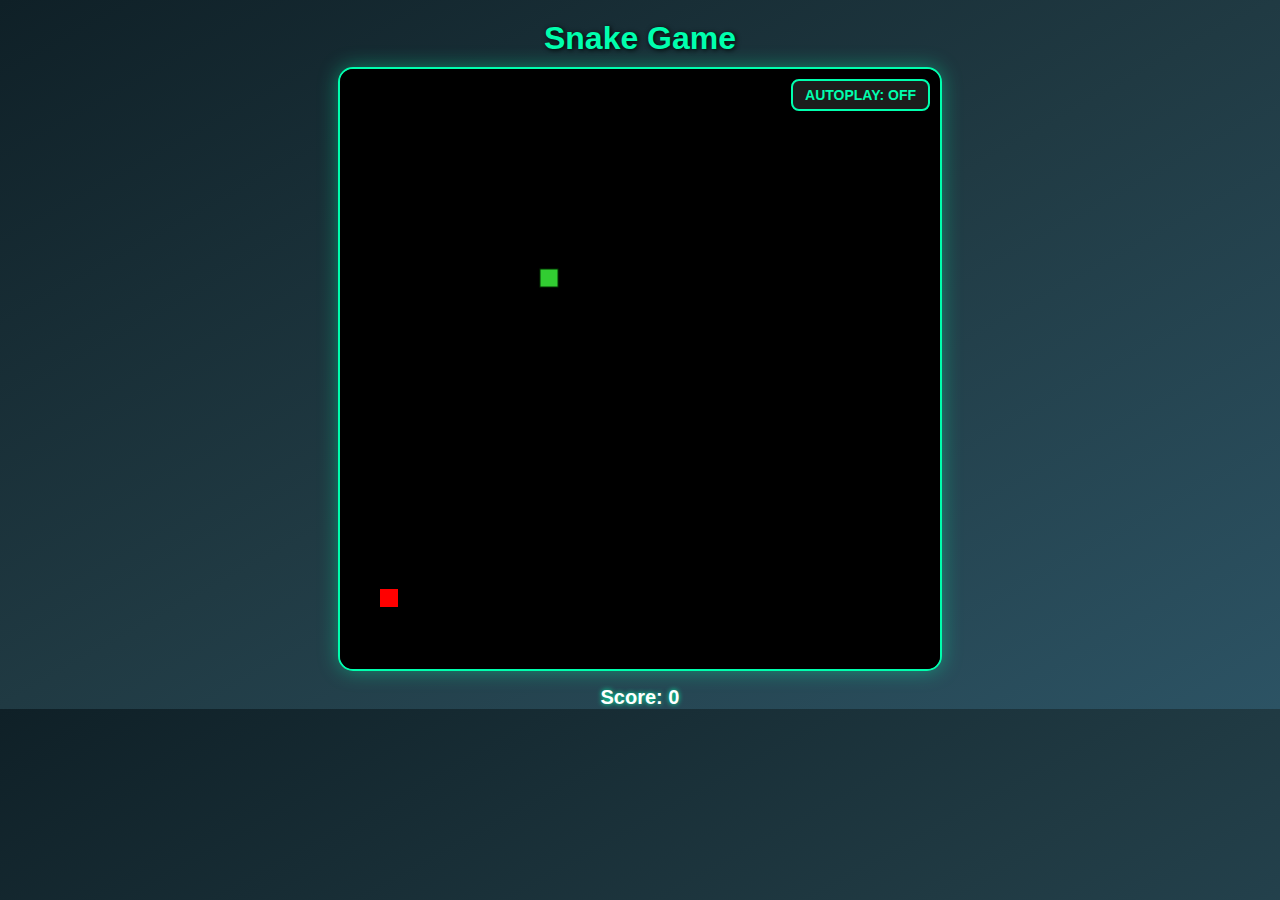
<file: index.html>
<!DOCTYPE html>
<html lang="en">
<head>
  <meta charset="UTF-8" />
  <meta name="viewport" content="width=device-width, initial-scale=1.0" />
  <title>Snake Game</title>
  <link rel="stylesheet" href="style.css">
</head>
<body>

<h1>Snake Game</h1>
<div id="gameWrapper">
  <canvas id="gameCanvas" width="600" height="600"></canvas>
  <button class="autoplay-btn" id="autoToggleBtn" onclick="toggleAutoPlay()">AUTOPLAY: OFF</button>
  <button id="playAgainBtn" class="play-again-btn" onclick="resetGame()">Play Again</button>
</div>
<div id="score">Score: 0</div>

<script src="script.js"></script>
</body>
</html>
</file>
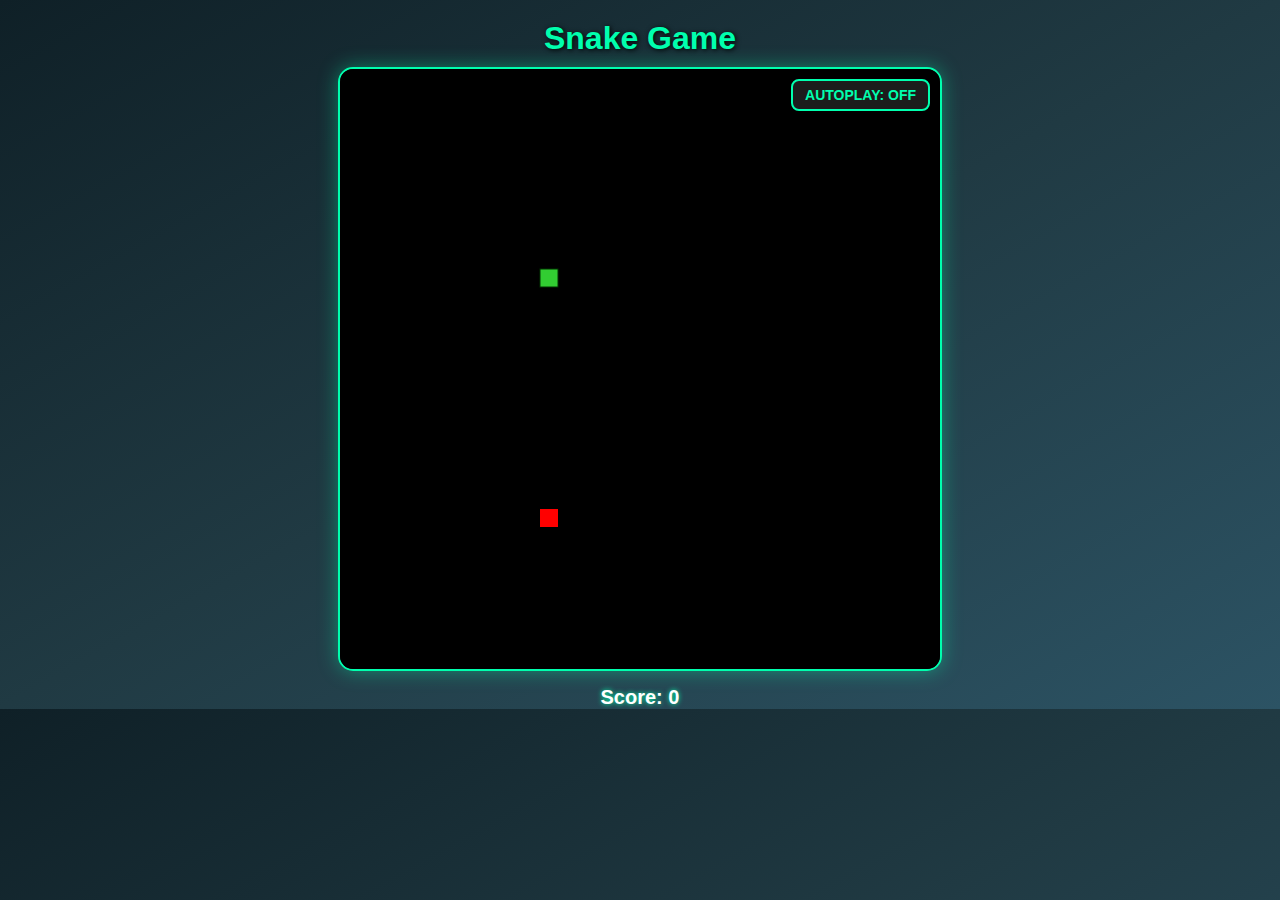
<file: index/index.html>
<!DOCTYPE html>
<html lang="en">
<head>
  <meta charset="UTF-8" />
  <meta name="viewport" content="width=device-width, initial-scale=1.0" />
  <title>Snake Game</title>
  <link rel="stylesheet" href="style.css">
</head>
<body>

<h1>Snake Game</h1>
<div id="gameWrapper">
  <canvas id="gameCanvas" width="600" height="600"></canvas>
  <button class="autoplay-btn" id="autoToggleBtn" onclick="toggleAutoPlay()">AUTOPLAY: OFF</button>
  <button id="playAgainBtn" class="play-again-btn" onclick="resetGame()">Play Again</button>
</div>
<div id="score">Score: 0</div>
<audio id="gameOverSound" src="../music/gameover.mp3" preload="auto"></audio>
<audio id="bgMusic" src="../music/bg-music.mp3" loop preload="auto"></audio>

<script src="script.js"></script>
</body>
</html>
</file>
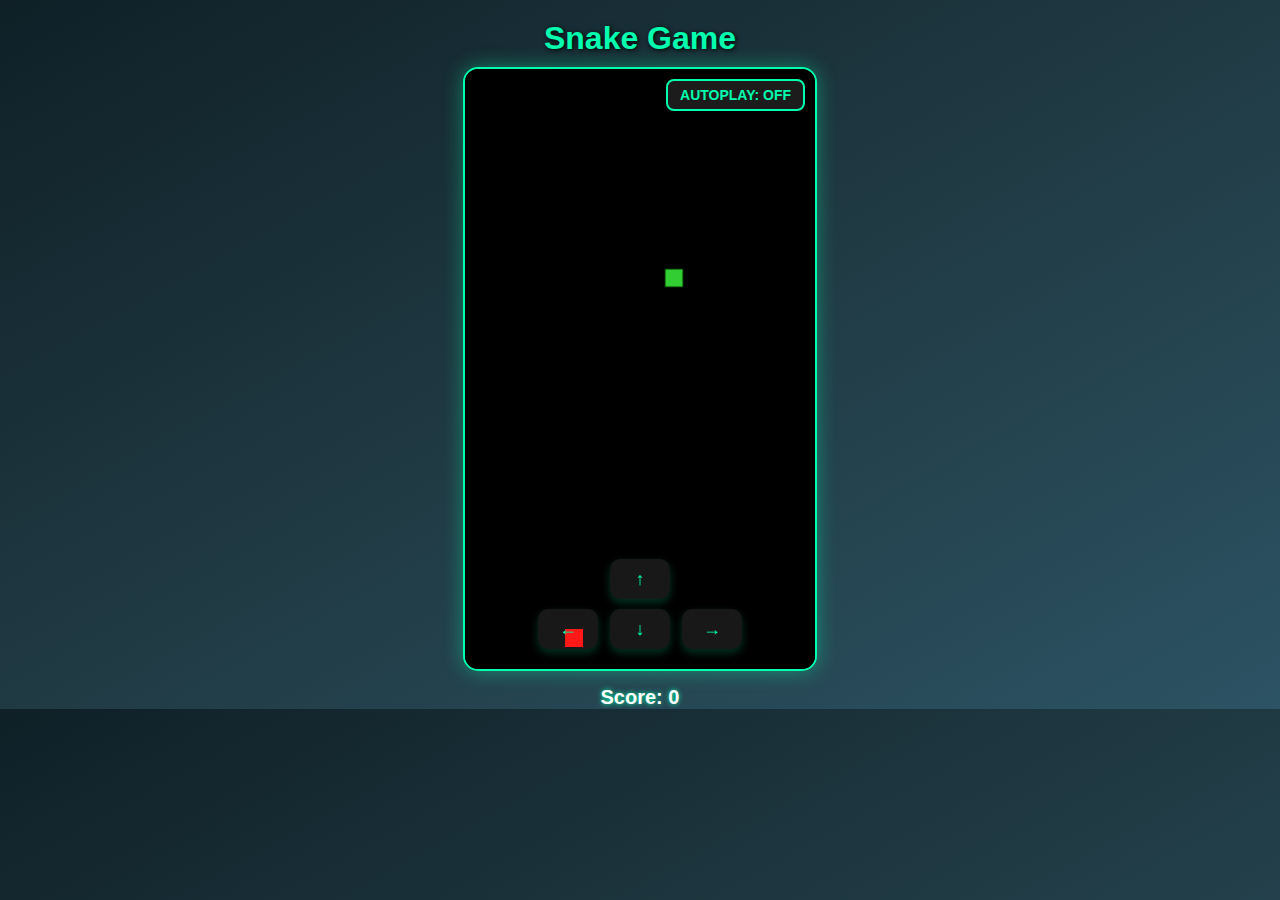
<file: mobilevrs/snake-m.html>
<!DOCTYPE html>
<html lang="en">
<head>
  <meta charset="UTF-8">
  <meta name="viewport" content="width=device-width, initial-scale=1.0">
  <title>Snake Game</title>
  <style>
    body {
      margin: 0;
      padding: 0;
      display: flex;
      flex-direction: column;
      align-items: center;
      background: linear-gradient(to bottom right, #0f2027, #203a43, #2c5364);
      color: #f0f0f0;
      font-family: 'Segoe UI', Tahoma, Geneva, Verdana, sans-serif;
    }

    h1 {
      margin: 20px 0 10px;
      font-size: 32px;
      color: #00ffae;
      text-shadow: 1px 1px 5px #000;
    }

    #gameWrapper {
      position: relative;
      width: 100%;
      max-width: 350px;
      height: 600px;
      background-color: #1e1e1e;
      border-radius: 15px;
      box-shadow: 0 0 20px rgba(0, 255, 174, 0.4);
      overflow: hidden;
      border: 2px solid #00ffae;
    }

    canvas {
      width: 100%;
      height: 100%;
      background-color: #000;
      display: block;
    }

    .autoplay-btn {
      position: absolute;
      top: 10px;
      right: 10px;
      padding: 6px 12px;
      font-size: 14px;
      font-weight: bold;
      background: #1c1c1c;
      color: #00ffae;
      border: 2px solid #00ffae;
      border-radius: 8px;
      cursor: pointer;
      z-index: 2;
      transition: all 0.2s ease;
    }

    .autoplay-btn:hover {
      background-color: #00ffae;
      color: #000;
      box-shadow: 0 0 10px #00ffae;
    }

    .controls {
      position: absolute;
      bottom: 15px;
      left: 50%;
      transform: translateX(-50%);
      display: flex;
      flex-direction: column;
      align-items: center;
      z-index: 3;
    }

    .btn-row {
      display: flex;
      justify-content: center;
      margin: 5px 0;
    }

    .btn {
      width: 60px;
      height: 40px;
      margin: 0 6px;
      font-size: 18px;
      font-weight: bold;
      border: none;
      border-radius: 10px;
      background-color: #ffffff18;
      color: #00ffae;
      box-shadow: 0 4px 8px rgba(0, 255, 174, 0.2);
      cursor: pointer;
      transition: all 0.2s ease-in-out;
    }

    .btn:hover {
      background: #00ffae6e;
      color: #000;
      box-shadow: 0 0 10px #00ffae;
    }

    .play-again-btn {
      position: absolute;
      top: 50%;
      left: 50%;
      transform: translate(-50%, -50%);
      z-index: 4;
      width: 150px;
      height: 50px;
      font-size: 20px;
      background: #00ffae;
      color: #000;
      border: none;
      border-radius: 10px;
      box-shadow: 0 0 15px #00ffae;
      cursor: pointer;
      transition: all 0.3s ease;
      display: none;
    }

    .play-again-btn:hover {
      background: #00c38e;
      box-shadow: 0 0 25px #00ffae;
    }

    #score {
      margin-top: 15px;
      font-size: 20px;
      font-weight: bold;
      color: #ffffff;
      text-shadow: 0 0 5px #00ffae;
    }

    @media (max-width: 400px) {
      .btn {
        width: 50px;
        height: 36px;
        font-size: 16px;
      }

      #score {
        font-size: 18px;
      }

      .autoplay-btn {
        font-size: 12px;
        padding: 5px 10px;
      }
    }
  </style>
</head>
<body>

<h1>Snake Game</h1>
<div id="gameWrapper">
  <canvas id="gameCanvas" width="350" height="600"></canvas>
  <button class="autoplay-btn" id="autoToggleBtn" onclick="toggleAutoPlay()">AUTOPLAY: OFF</button>
  <button id="playAgainBtn" class="btn play-again-btn" onclick="resetGame()">Play Again</button>
  <div class="controls">
    <div class="btn-row">
      <button class="btn" onclick="setDir(0, -1)">↑</button>
    </div>
    <div class="btn-row">
      <button class="btn" onclick="setDir(-1, 0)">←</button>
      <button class="btn" onclick="setDir(0, 1)">↓</button>
      <button class="btn" onclick="setDir(1, 0)">→</button>
    </div>
  </div>
</div>
<div id="score">Score: 0</div>

<script>
const canvas = document.getElementById('gameCanvas');
const ctx = canvas.getContext('2d');

let snake = [{ x: 10, y: 10 }];
let direction = { x: 0, y: 0 };
let food = { x: 15, y: 15 };
let score = 0;
let aiActive = false;

function draw() {
  ctx.clearRect(0, 0, canvas.width, canvas.height);

  // Draw snake
  snake.forEach((segment, index) => {
    ctx.fillStyle = index === 0 ? 'limegreen' : 'lightgreen';
    ctx.fillRect(segment.x * 20, segment.y * 20, 18, 18);
    ctx.strokeStyle = '#003300';
    ctx.strokeRect(segment.x * 20, segment.y * 20, 18, 18);
  });

  // Draw food
  ctx.fillStyle = 'red';
  ctx.fillRect(food.x * 20, food.y * 20, 18, 18);
}

function update() {
  const head = { x: snake[0].x + direction.x, y: snake[0].y + direction.y };

  if (head.x === food.x && head.y === food.y) {
    score++;
    document.getElementById('score').innerText = `Score: ${score}`;
    snake.unshift(head);
    placeFood();
  } else {
    snake.unshift(head);
    snake.pop();
  }

  if (
    head.x < 0 || head.x >= canvas.width / 20 ||
    head.y < 0 || head.y >= canvas.height / 20 ||
    collisionWithSelf(head)
  ) {
    // Removed the alert
    document.getElementById('playAgainBtn').style.display = 'block';
    clearInterval(gameInterval);
  }
}

function collisionWithSelf(head) {
  return snake.slice(1).some(seg => seg.x === head.x && seg.y === head.y);
}

function placeFood() {
  food.x = Math.floor(Math.random() * (canvas.width / 20));
  food.y = Math.floor(Math.random() * (canvas.height / 20));
}

function changeDirection(event) {
  if (!aiActive) {
    switch (event.key) {
      case 'ArrowUp': if (direction.y === 0) setDir(0, -1); break;
      case 'ArrowDown': if (direction.y === 0) setDir(0, 1); break;
      case 'ArrowLeft': if (direction.x === 0) setDir(-1, 0); break;
      case 'ArrowRight': if (direction.x === 0) setDir(1, 0); break;
    }
  }
}

function resetGame() {
  snake = [{ x: 10, y: 10 }];
  direction = { x: 0, y: 0 };
  score = 0;
  document.getElementById('score').innerText = 'Score: 0';
  document.getElementById('playAgainBtn').style.display = 'none';
  placeFood();
  gameInterval = setInterval(gameLoop, 100);
}

function aiMove() {
  const head = snake[0];
  const target = food;
  let bestMove = { x: 0, y: 0 };

  let moves = [
    { x: 1, y: 0 },
    { x: -1, y: 0 },
    { x: 0, y: 1 },
    { x: 0, y: -1 }
  ];

  moves = moves.filter(move => {
    const newHead = { x: head.x + move.x, y: head.y + move.y };
    return !collisionWithSelf(newHead);
  });

  let bestDistance = Infinity;
  moves.forEach(move => {
    const newHead = { x: head.x + move.x, y: head.y + move.y };
    const distance = Math.abs(newHead.x - target.x) + Math.abs(newHead.y - target.y);
    if (distance < bestDistance) {
      bestDistance = distance;
      bestMove = move;
    }
  });

  direction = bestMove;
}

function setDir(x, y) {
  if (!aiActive && (direction.x !== x || direction.y !== y)) {
    direction = { x, y };
  }
}

function toggleAutoPlay() {
  aiActive = !aiActive;
  const btn = document.getElementById('autoToggleBtn');
  btn.innerText = aiActive ? 'AUTOPLAY: ON' : 'AUTOPLAY: OFF';
}

let gameInterval = setInterval(gameLoop, 100);

function gameLoop() {
  if (aiActive) aiMove();
  update();
  draw();
}

document.addEventListener('keydown', changeDirection);
placeFood();


console.log("Oz-azell")
</script>
</body>
</html>
</file>
<file: style.css>
body {
      margin: 0;
      padding: 0;
      display: flex;
      flex-direction: column;
      align-items: center;
      background: linear-gradient(to bottom right, #0f2027, #203a43, #2c5364);
      color: #f0f0f0;
      font-family: 'Segoe UI', Tahoma, Geneva, Verdana, sans-serif;
    }

    h1 {
      margin: 20px 0 10px;
      font-size: 32px;
      color: #00ffae;
      text-shadow: 1px 1px 5px #000;
    }

    #gameWrapper {
      position: relative;
      width: 600px;
      height: 600px;
      background-color: #1e1e1e;
      border-radius: 15px;
      box-shadow: 0 0 20px rgba(0, 255, 174, 0.4);
      overflow: hidden;
      border: 2px solid #00ffae;
    }

    canvas {
      width: 100%;
      height: 100%;
      background-color: #000;
      display: block;
    }

    .autoplay-btn {
      position: absolute;
      top: 10px;
      right: 10px;
      padding: 6px 12px;
      font-size: 14px;
      font-weight: bold;
      background: #1c1c1c;
      color: #00ffae;
      border: 2px solid #00ffae;
      border-radius: 8px;
      cursor: pointer;
      z-index: 2;
      transition: all 0.2s ease;
    }

    .autoplay-btn:hover {
      background-color: #00ffae;
      color: #000;
      box-shadow: 0 0 10px #00ffae;
    }

    .play-again-btn {
      position: absolute;
      top: 50%;
      left: 50%;
      transform: translate(-50%, -50%);
      z-index: 4;
      width: 150px;
      height: 50px;
      font-size: 20px;
      background: #00ffae;
      color: #000;
      border: none;
      border-radius: 10px;
      box-shadow: 0 0 15px #00ffae;
      cursor: pointer;
      transition: all 0.3s ease;
      display: none;
    }

    .play-again-btn:hover {
      background: #00c38e;
      box-shadow: 0 0 25px #00ffae;
    }

    #score {
      margin-top: 15px;
      font-size: 20px;
      font-weight: bold;
      color: #ffffff;
      text-shadow: 0 0 5px #00ffae;
    }
</file>
<file: index/style.css>
body {
      margin: 0;
      padding: 0;
      display: flex;
      flex-direction: column;
      align-items: center;
      background: linear-gradient(to bottom right, #0f2027, #203a43, #2c5364);
      color: #f0f0f0;
      font-family: 'Segoe UI', Tahoma, Geneva, Verdana, sans-serif;
    }

    h1 {
      margin: 20px 0 10px;
      font-size: 32px;
      color: #00ffae;
      text-shadow: 1px 1px 5px #000;
    }

    #gameWrapper {
      position: relative;
      width: 600px;
      height: 600px;
      background-color: #1e1e1e;
      border-radius: 15px;
      box-shadow: 0 0 20px rgba(0, 255, 174, 0.4);
      overflow: hidden;
      border: 2px solid #00ffae;
    }

    canvas {
      width: 100%;
      height: 100%;
      background-color: #000;
      display: block;
    }

    .autoplay-btn {
      position: absolute;
      top: 10px;
      right: 10px;
      padding: 6px 12px;
      font-size: 14px;
      font-weight: bold;
      background: #1c1c1c;
      color: #00ffae;
      border: 2px solid #00ffae;
      border-radius: 8px;
      cursor: pointer;
      z-index: 2;
      transition: all 0.2s ease;
    }

    .autoplay-btn:hover {
      background-color: #00ffae;
      color: #000;
      box-shadow: 0 0 10px #00ffae;
    }

    .play-again-btn {
      position: absolute;
      top: 50%;
      left: 50%;
      transform: translate(-50%, -50%);
      z-index: 4;
      width: 150px;
      height: 50px;
      font-size: 20px;
      background: #00ffae;
      color: #000;
      border: none;
      border-radius: 10px;
      box-shadow: 0 0 15px #00ffae;
      cursor: pointer;
      transition: all 0.3s ease;
      display: none;
    }

    .play-again-btn:hover {
      background: #00c38e;
      box-shadow: 0 0 25px #00ffae;
    }

    #score {
      margin-top: 15px;
      font-size: 20px;
      font-weight: bold;
      color: #ffffff;
      text-shadow: 0 0 5px #00ffae;
    }
</file>
